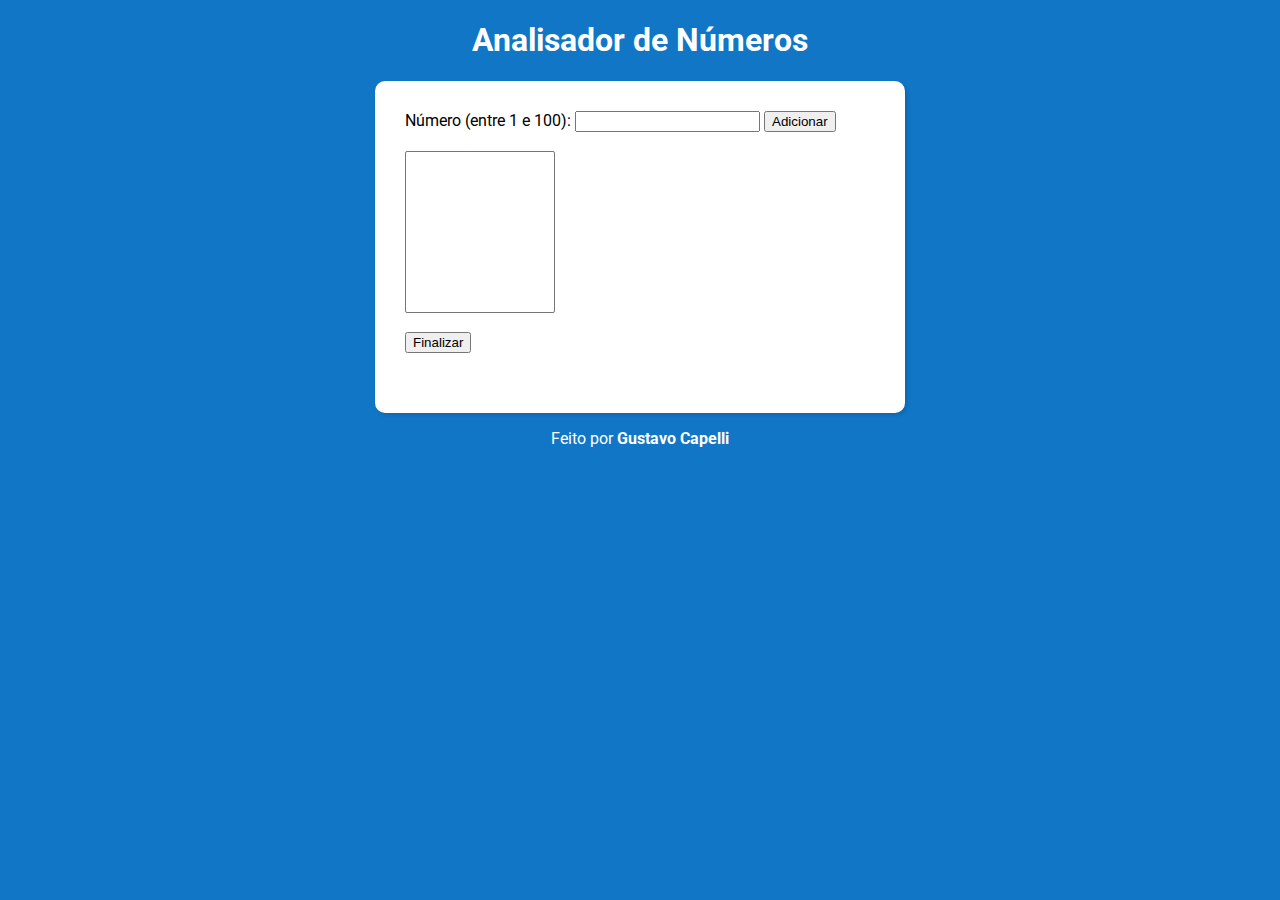
<file: desafios/aula16/index.html>
<!DOCTYPE html>
<html lang="pt-br">
<head>
    <meta charset="UTF-8">
    <meta name="viewport" content="width=device-width, initial-scale=1.0">
    <link rel="shortcut icon" href="favicon.ico" type="image/x-icon">
    <link rel="stylesheet" href="style.css">
    <title>Desafio 5</title>
</head>
<body>
    <header>
        <h1>Analisador de Números</h1>
    </header>
    <main>
        <section>
            <div id="dados">
                Número (entre 1 e 100): 
                <input type="number" name="txtn" id="fnum">
                <input type="button" value="Adicionar" onclick="adicionar()">
                <br><br><select name="flista" id="flista" size="10"></select>
                <br><br>
                <input type="button" value="Finalizar" onclick="finalizar()">
            </div>
            <div id="res">

            </div>
        </section>
    </main>
    <footer>
        <p>Feito por <a href="https://github.com/devcapelli" target="_blank" rel="external">Gustavo Capelli</a></p>
    </footer>
    <script src="script.js"></script>
</body>
</html>
</file>
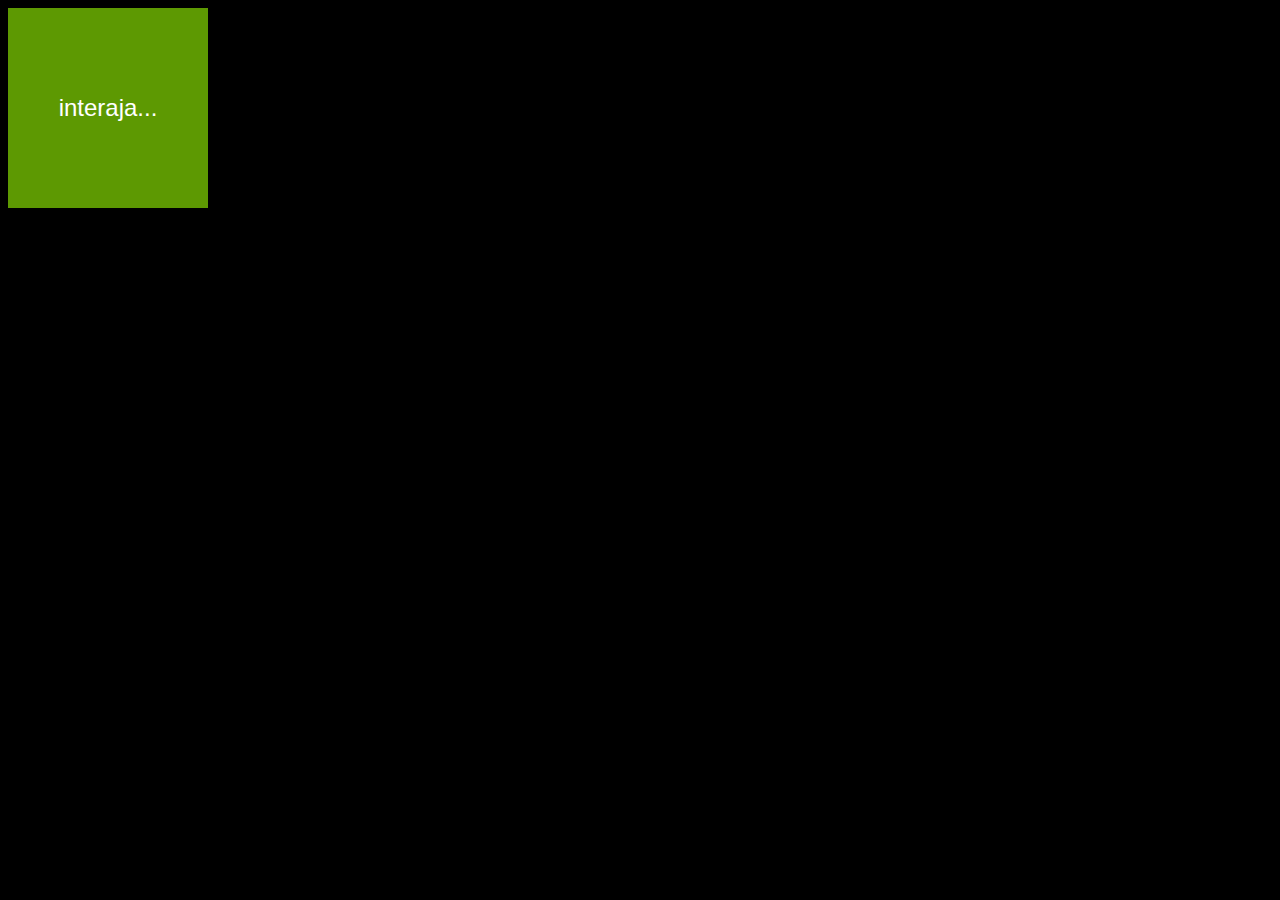
<file: aula010/ex006.html>
<!DOCTYPE html>
<html lang="pt-br">
<head>
    <meta charset="UTF-8">
    <meta name="viewport" content="width=device-width, initial-scale=1.0">
    <link rel="shortcut icon" href="favicon.ico" type="image/x-icon">
    <title>Eventos DOM</title>
    <style>
        body{
            background-color: black;
        }
        div#area{
            font: normal 1.5em Arial;
            background-color: rgb(93, 153, 2);
            color: white;
            width: 200px;
            height: 200px;
            line-height: 200px;
            text-align: center;
        }
    </style>
</head>
<body>
    <div id="area">
        interaja...
    </div>
    <script>
        var a = window.document.getElementById('area')
        a.addEventListener('click', clicar)
        a.addEventListener('mouseenter', entrar)
        a.addEventListener('mouseout', sair)
        function clicar(){
            a.innerText = 'Clicou!'
            a.style.backgroundColor = 'red'
        }
        function entrar(){
            a.innerText = 'Entrou!'
        }
        function sair(){
            a.innerText = 'Saiu!'
            a.style.backgroundColor = 'rgb(93, 153, 2)'
        }
    </script>
</body>
</html>
</file>
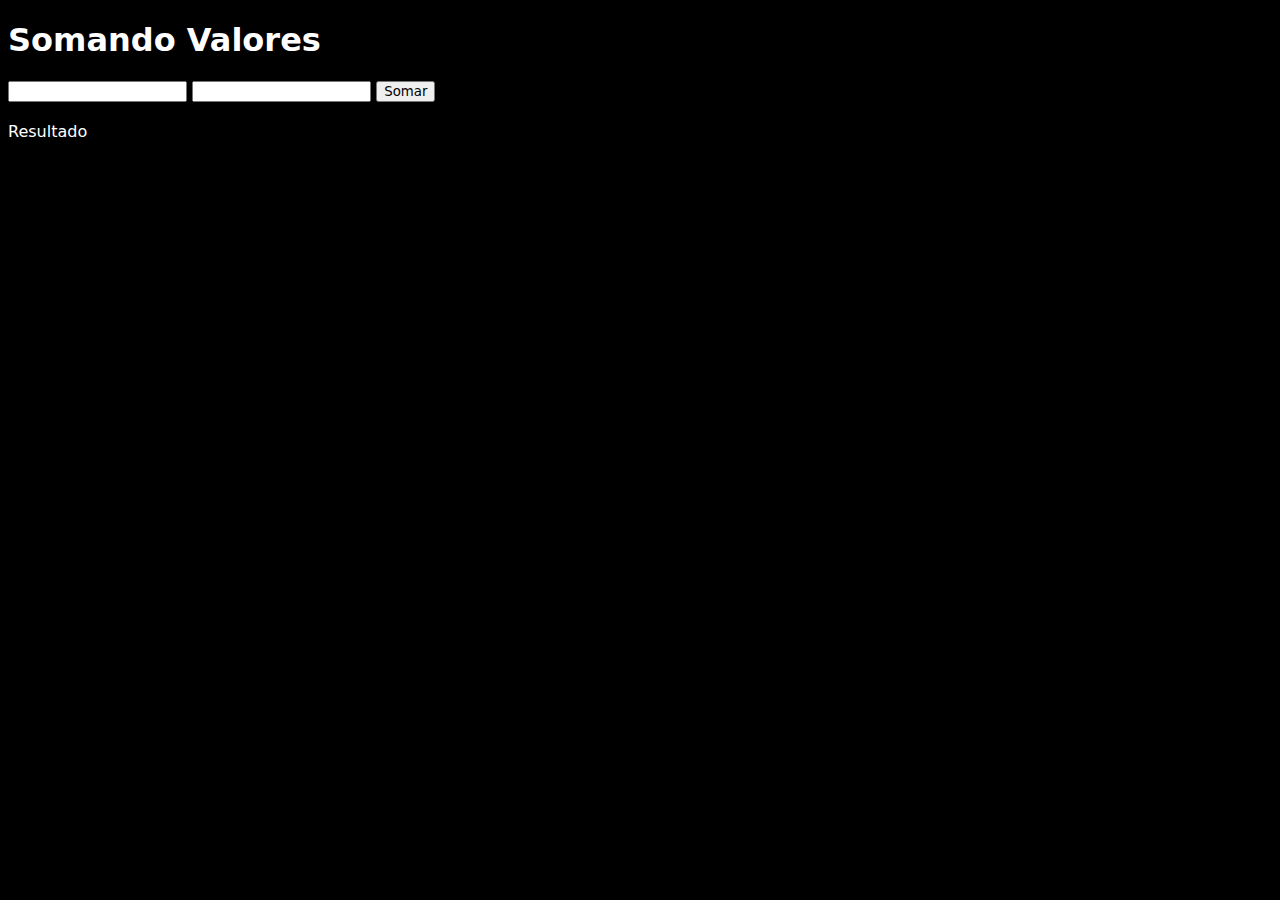
<file: aula010/ex007.html>
<!DOCTYPE html>
<html lang="pt-br">
<head>
    <meta charset="UTF-8">
    <meta name="viewport" content="width=device-width, initial-scale=1.0">
    <link rel="shortcut icon" href="favicon.ico" type="image/x-icon">
    <title>Somando Números</title>
    <style>
        *{
            font-family: system-ui, -apple-system, BlinkMacSystemFont, 'Segoe UI', Roboto, Oxygen, Ubuntu, Cantarell, 'Open Sans', 'Helvetica Neue', sans-serif;
        }
        body{
            background-color: black;
            color: white;
        }
        #res{
            margin-top: 20px;
        }
    </style>
</head>
<body>
    <h1>Somando Valores</h1>
    <input type="number" name="txtn1" id="txtn1">
    <input type="number" name="txtn2" id="txtn2">
    <input type="button" value="Somar" onclick="somar()">
    <div id="res">Resultado</div>
    <script>
        function somar(){
            var tn1 = window.document.getElementById('txtn1')
            var tn2 = window.document.getElementById('txtn2')
            var res = window.document.getElementById('res')
            var n1 = Number(tn1.value)
            var n2 = Number(tn2.value)
            var s = n1 + n2
            res.innerHTML = `A soma entre ${n1} e ${n2} é igual a <strong>${s}</strong>.`
        }
    </script>
</body>
</html>
</file>
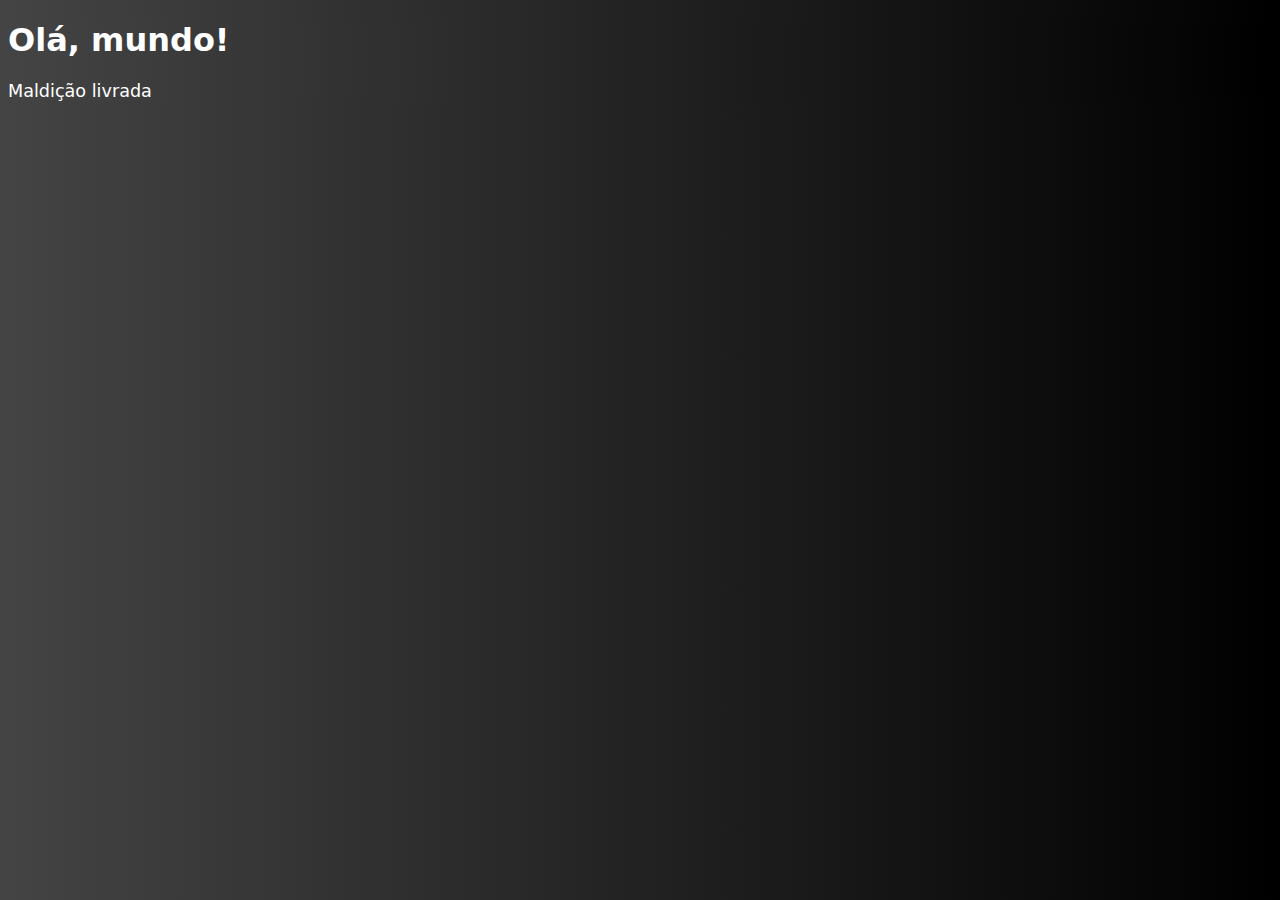
<file: aula04/ex001.html>
<!DOCTYPE html>
<html lang="pt-br">
<head>
    <meta charset="UTF-8">
    <meta name="viewport" content="width=device-width, initial-scale=1.0">
    <link rel="shortcut icon" href="favicon.ico" type="image/x-icon">
    <title>Exercício 1</title>
    <style>
        *{
            font-family: system-ui, -apple-system, BlinkMacSystemFont, 'Segoe UI', Roboto, Oxygen, Ubuntu, Cantarell, 'Open Sans', 'Helvetica Neue', sans-serif;
            background-image: linear-gradient(to right, rgb(68, 68, 68), black);
            color: white;
        }
        p, script{
            font-size: 1.1em;
        }
    </style>
</head>
<body>
    <h1>Olá, mundo!</h1>
    <p>Maldição livrada</p>
    <script>
        window.alert('Você atualizou a página')
        window.confirm('Está gostando de JS?')
        window.prompt('Qual é o seu nome?')
    </script>
</body>
</html>
</file>
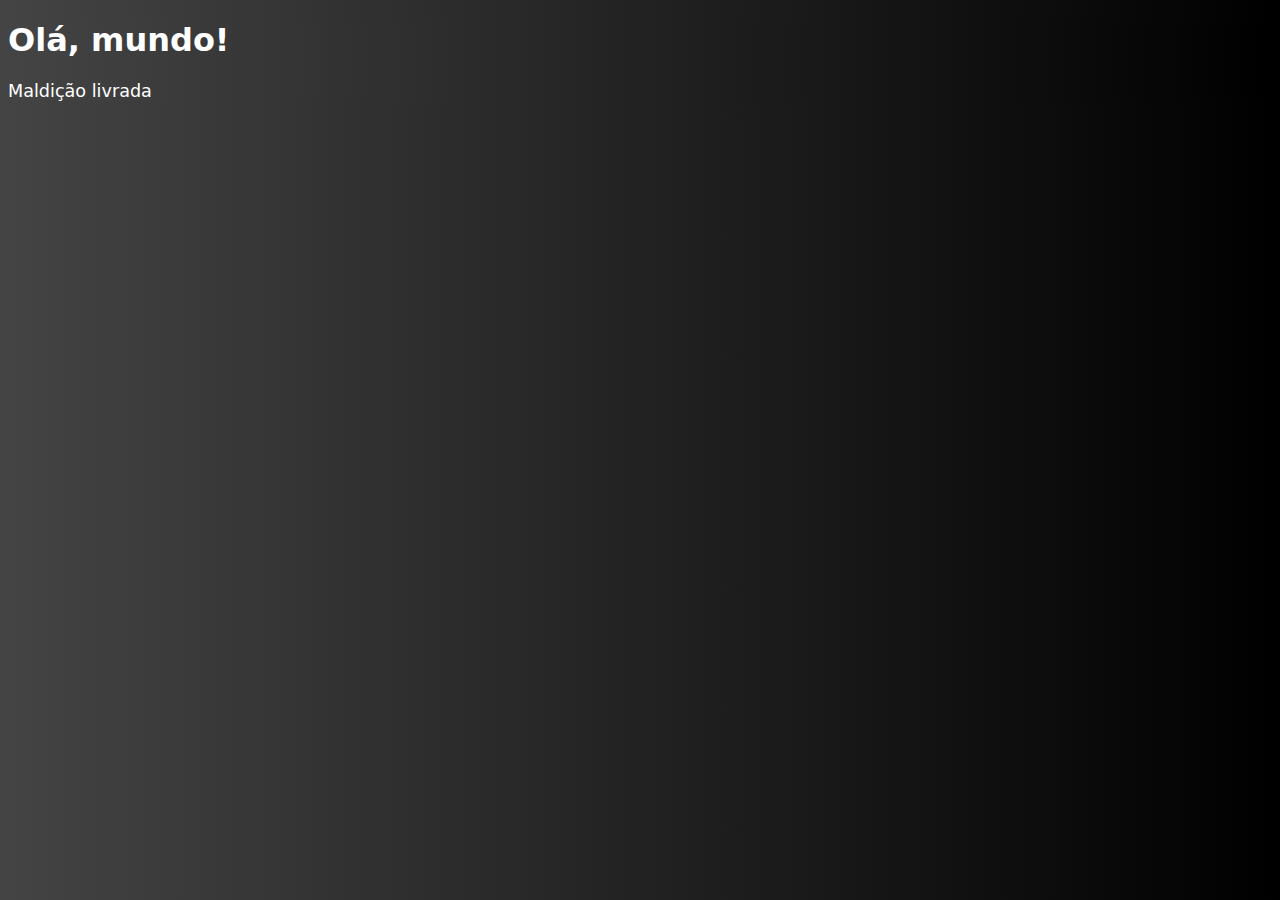
<file: aula06/ex002.html>
<!DOCTYPE html>
<html lang="pt-br">
<head>
    <meta charset="UTF-8">
    <meta name="viewport" content="width=device-width, initial-scale=1.0">
    <link rel="shortcut icon" href="favicon.ico" type="image/x-icon">
    <title>Exercício </title>
    <style>
        *{
            font-family: system-ui, -apple-system, BlinkMacSystemFont, 'Segoe UI', Roboto, Oxygen, Ubuntu, Cantarell, 'Open Sans', 'Helvetica Neue', sans-serif;
            background-image: linear-gradient(to right, rgb(68, 68, 68), black);
            color: white;
        }
        p, script{
            font-size: 1.1em;
        }
    </style>
</head>
<body>
    <h1>Olá, mundo!</h1>
    <p>Maldição livrada</p>
    <script>
        var nome = window.prompt('Qual é o seu nome?')
        window.alert('Olá, bom dia ' + nome + '!')
    </script>
</body>
</html>
</file>
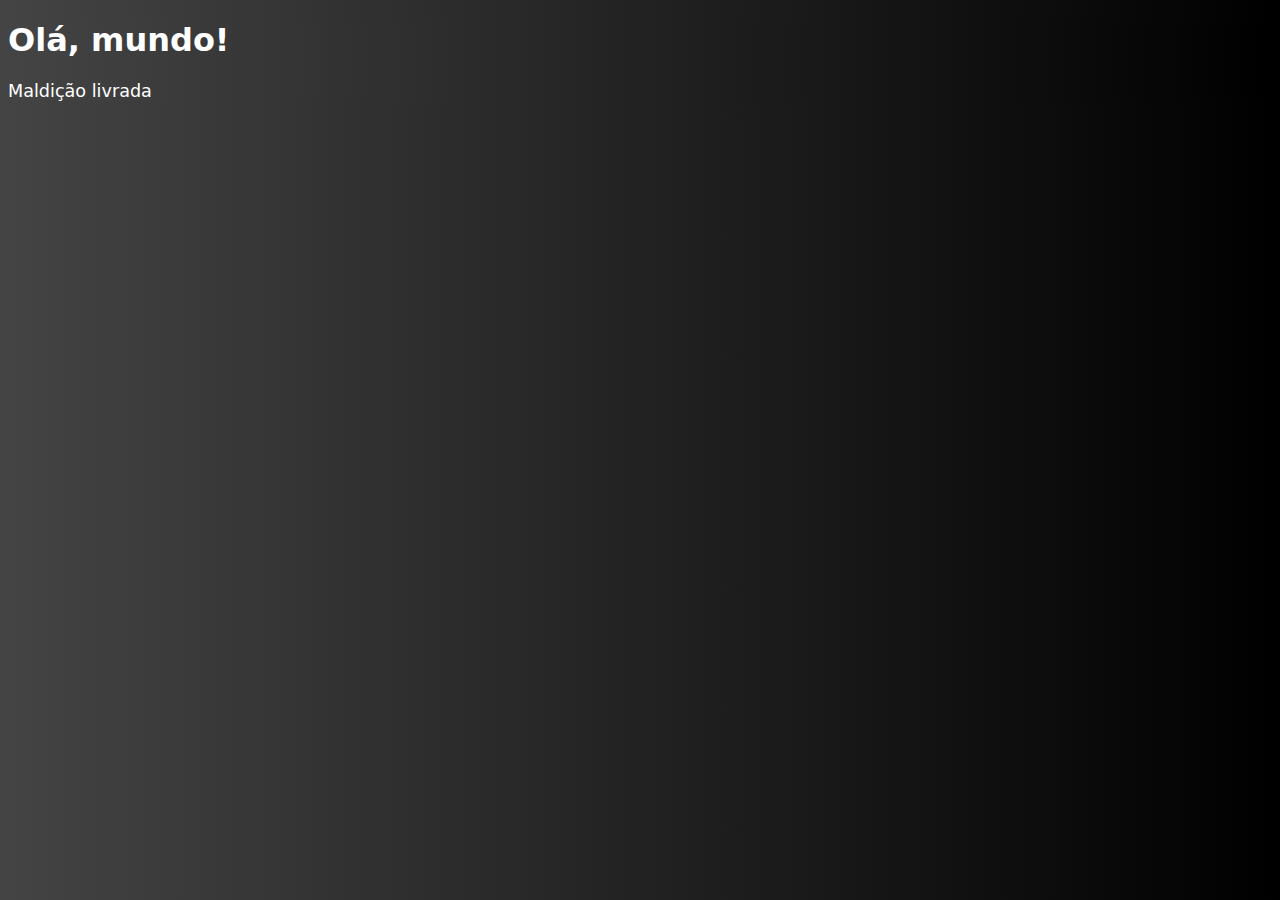
<file: aula06/ex003.html>
<!DOCTYPE html>
<html lang="pt-br">
<head>
    <meta charset="UTF-8">
    <meta name="viewport" content="width=device-width, initial-scale=1.0">
    <link rel="shortcut icon" href="favicon.ico" type="image/x-icon">
    <title>Exercício 3</title>
    <style>
        *{
            font-family: system-ui, -apple-system, BlinkMacSystemFont, 'Segoe UI', Roboto, Oxygen, Ubuntu, Cantarell, 'Open Sans', 'Helvetica Neue', sans-serif;
            background-image: linear-gradient(to right, rgb(68, 68, 68), black);
            color: white;
        }
        p, script{
            font-size: 1.1em;
        }
    </style>
</head>
<body>
    <h1>Olá, mundo!</h1>
    <p>Maldição livrada</p>
    <script>
        var n1 = Number.parseInt(window.prompt('Digite um número: '))
        var n2 = Number.parseInt(window.prompt('Digite outro número: '))
        var s = n1 + n2
        window.alert(`A soma entre ${n1} e ${n2} é igual a ${s}`)
    </script>
</body>
</html>
</file>
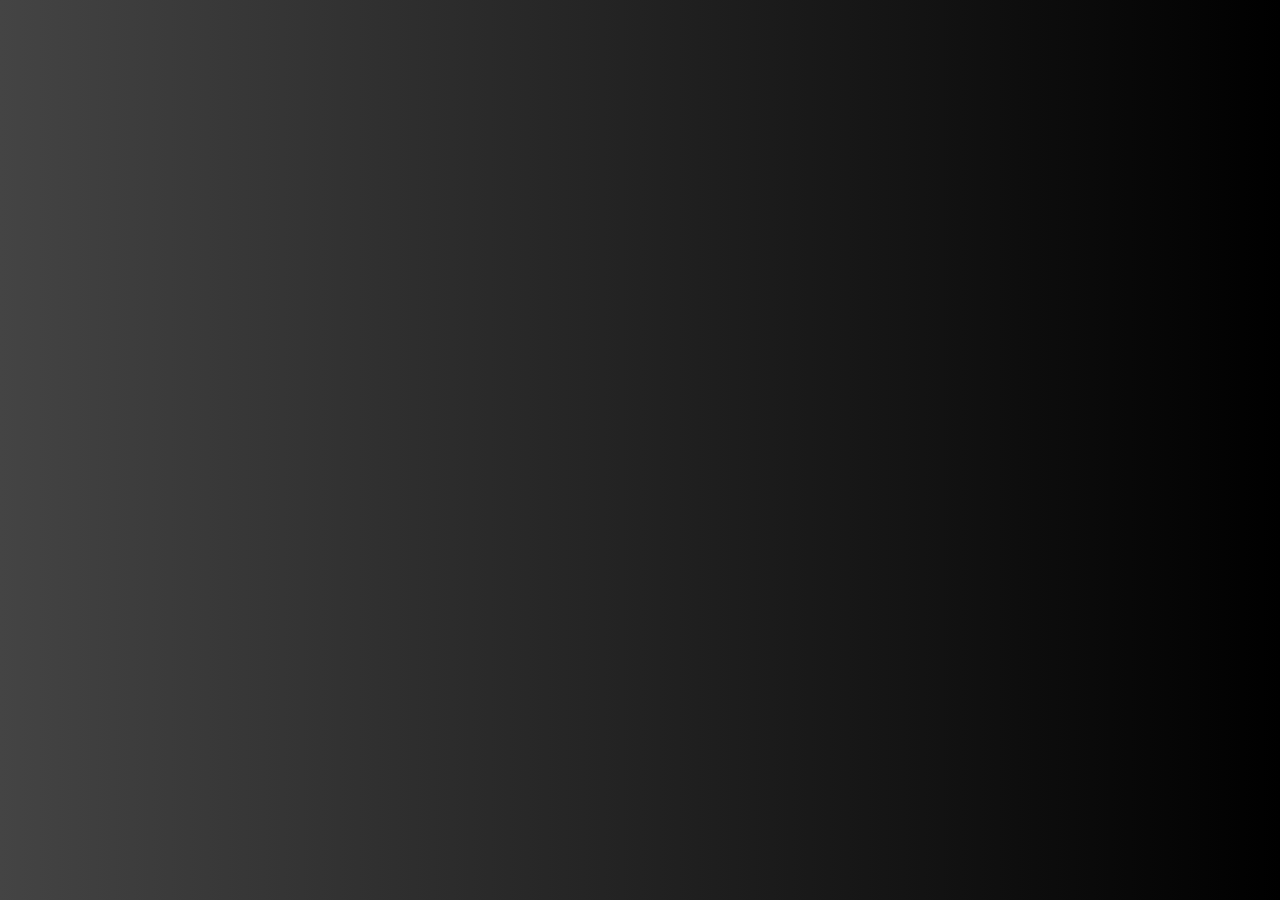
<file: aula06/ex004.html>
<!DOCTYPE html>
<html lang="pt-br">
<head>
    <meta charset="UTF-8">
    <meta name="viewport" content="width=device-width, initial-scale=1.0">
    <link rel="shortcut icon" href="favicon.ico" type="image/x-icon">
    <title>Exercício 4</title>
    <style>
        *{
            font-family: system-ui, -apple-system, BlinkMacSystemFont, 'Segoe UI', Roboto, Oxygen, Ubuntu, Cantarell, 'Open Sans', 'Helvetica Neue', sans-serif;
            background-image: linear-gradient(to right, rgb(68, 68, 68), black);
            color: white;
        }
        body{
            font-size: 1.1em;
        }
    </style>
</head>
<body>
    <script>
        var nome = window.prompt('Qual o seu nome?')
        document.write(`Olá, ${nome}! Seu nome tem ${nome.length} letras.<br>`)
        document.write(`Seu nome em maiúsculas é ${nome.toUpperCase()}<br>`)
        document.write(`Seu nome em minúsculas é ${nome.toLowerCase()}`)
    </script>
</body>
</html>
</file>
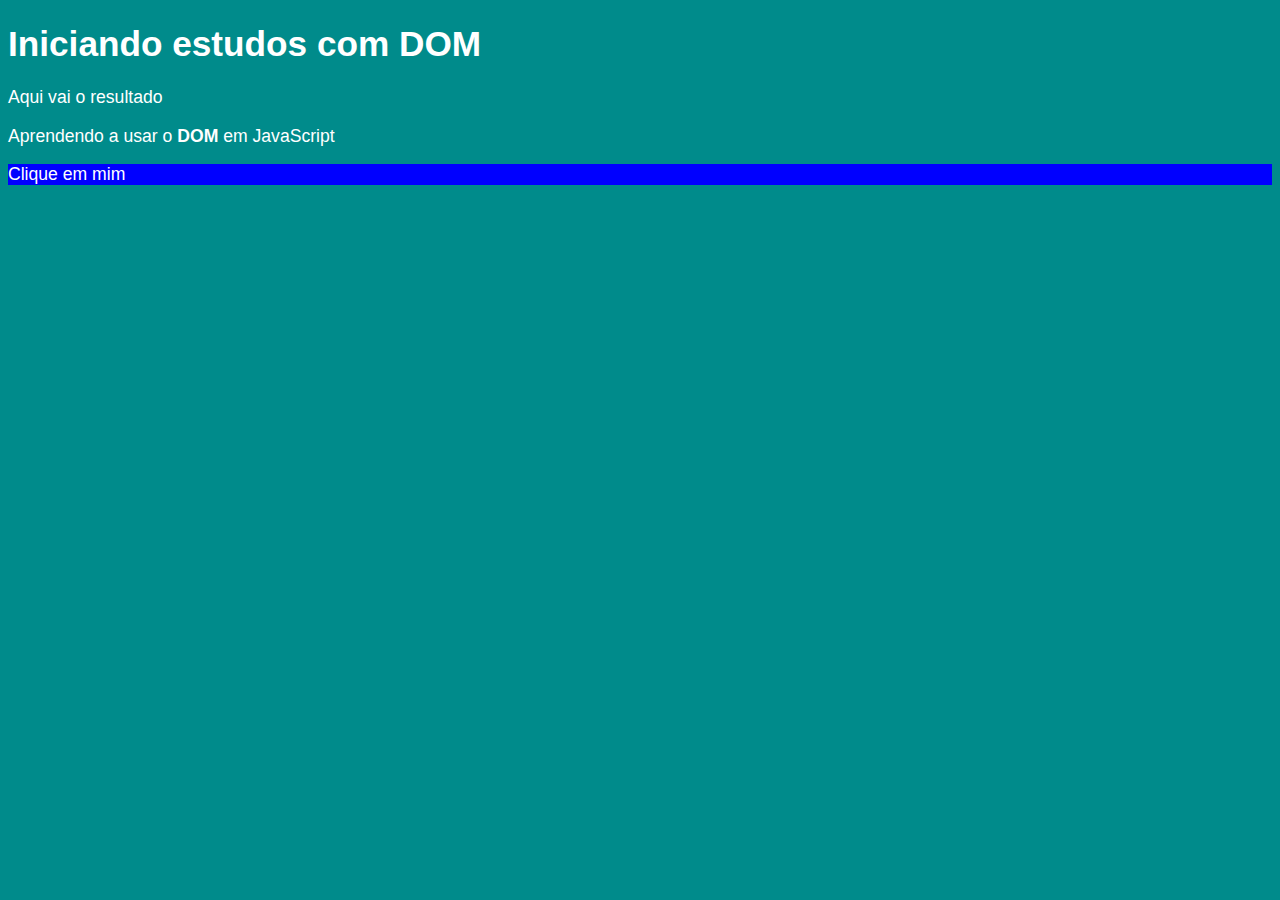
<file: aula09/ex005.html>
<!DOCTYPE html>
<html lang="pt-br">
<head>
    <meta charset="UTF-8">
    <meta name="viewport" content="width=device-width, initial-scale=1.0">
    <link rel="shortcut icon" href="favicon.ico" type="image/x-icon">
    <title>Primeiros passos com DOM</title>
    <style>
        body{
            background-color: darkcyan;
            color: white;
            font: normal 1.1em arial;
        }
    </style>
</head>
<body>
    <h1>Iniciando estudos com DOM</h1>
    <p>Aqui vai o resultado</p>
    <p>Aprendendo a usar o <strong>DOM</strong> em JavaScript</p>
    <div id="msg">Clique em mim</div>
    <script>
        var p1 = document.getElementsByTagName('p')[1]
        var d = window.document.querySelector('div#msg')
        d.style.background = 'blue'
    </script>
</body>
</html>
</file>
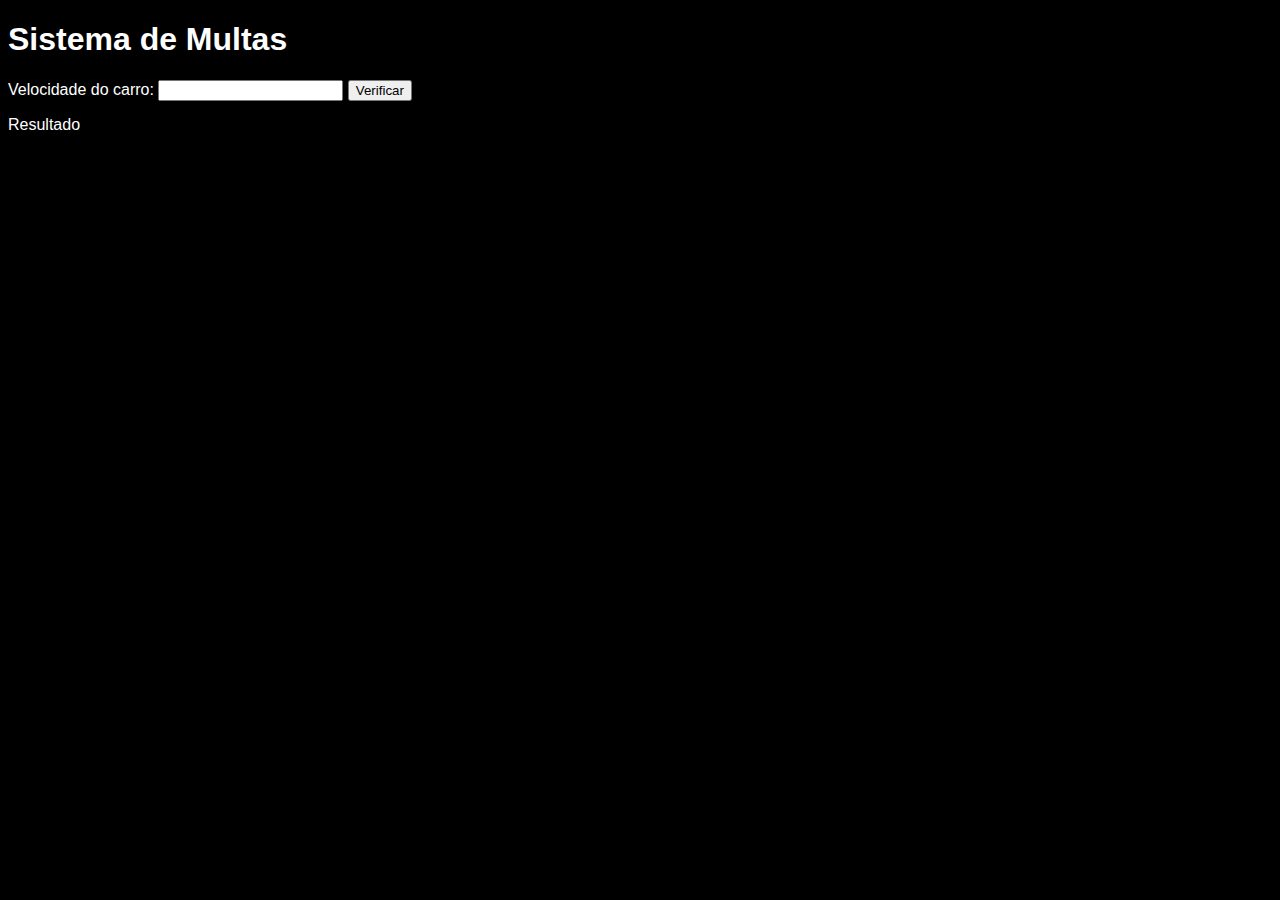
<file: aula11/ex010.html>
<!DOCTYPE html>
<html lang="pt-br">
<head>
    <meta charset="UTF-8">
    <meta name="viewport" content="width=device-width, initial-scale=1.0">
    <link rel="shortcut icon" href="favicon.ico" type="image/x-icon">
    <title>DETRAN</title>
    <style>
        *{
            font-family: Arial, Helvetica, sans-serif;
        }
        body{
            background-color: black;
            color: white;
        }
        #res{
            margin-top: 15px;
        }
    </style>
</head>
<body>
    <h1>Sistema de Multas</h1>
    Velocidade do carro: <input type="number" name="" id="txtvel">
    <input type="button" value="Verificar" onclick="calcular()">
    <div id="res">Resultado</div>
    <script>
        function calcular(){
            var txtv = window.document.getElementById('txtvel')
            var res = window.document.getElementById('res')
            var vel = Number(txtv.value)
            res.innerHTML = `<p>Sua velocidade atual é de <strong>${vel}</strong>Km/h.</p>`
            if (vel > 60){
            res.innerHTML += `<p>Você foi multado por excesso de velocidade!</p>`
            }
        res.innerHTML += `<p>Dirija sempre usando o cinto de segurança!</p>`
        }
    </script>
</body>
</html>
</file>
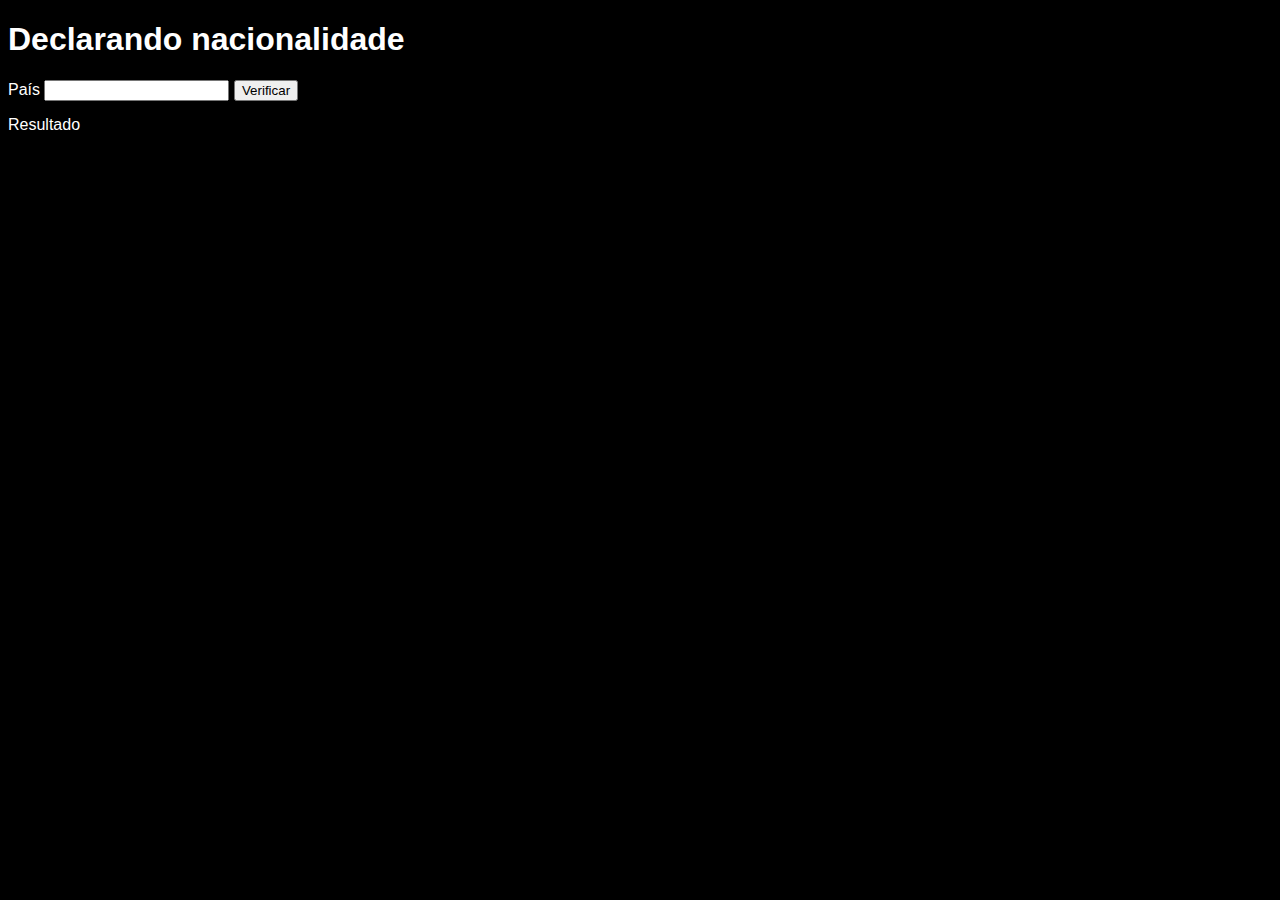
<file: aula11/ex011.html>
<!DOCTYPE html>
<html lang="pt-br">
<head>
    <meta charset="UTF-8">
    <meta name="viewport" content="width=device-width, initial-scale=1.0">
    <link rel="shortcut icon" href="favicon.ico" type="image/x-icon">
    <title>Nacionalidade</title>
    <style>
        *{
            font-family: Arial, Helvetica, sans-serif;
        }
        body{
            background-color: black;
            color: white;
        }
        #res{
            margin-top: 15px;
        }
    </style>
</head>
<body>
    <h1>Declarando nacionalidade</h1>
    País <input type="text" name="" id="txtnac">
    <input type="button" value="Verificar" onclick="declarar()">
    <div id="res">Resultado</div>
    <script>
        function declarar(){
            var nac = window.document.getElementById('nac')
            var res = window.document.getElementById('res')
            res.innerHTML = `<p>Seu país é ${nac}.</p>`
            if (nac == 'Brasil'){
                res.innerHTML += `<p>Você é brasileiro!</p>`
            }
            else{
                res.innerHTML += `<p>Você é estrangeiro!</p>`
            }
        }
    </script>
</body>
</html>
</file>
<file: desafios/aula16/style.css>
@charset "UTF-8";
@import url('https://fonts.googleapis.com/css2?family=Roboto:ital,wght@0,100;0,300;0,400;0,500;0,700;0,900;1,100;1,300;1,400;1,500;1,700;1,900&display=swap');

body{
    background-color: rgb(18, 118, 199);
    font-family: 'roboto';
}
header{
    color: white;
    text-align: center;
}
main > section{
    background-color: white;
    border-radius: 10px;
    padding: 15px;
    width: 500px;
    margin: auto;
    box-shadow: 2px 2px 4px rgba(0, 0, 0, 0.151);
}
#flista{
    width: 150px;
}
div{
    padding: 15px;
}
footer{
    color: white;
    text-align: center;
}
footer > p > a{
    color: white;
    text-decoration: none;
    font-weight: bold;
}
footer > p > a:hover{
    color: black;
    text-decoration: underline;
}
</file>
